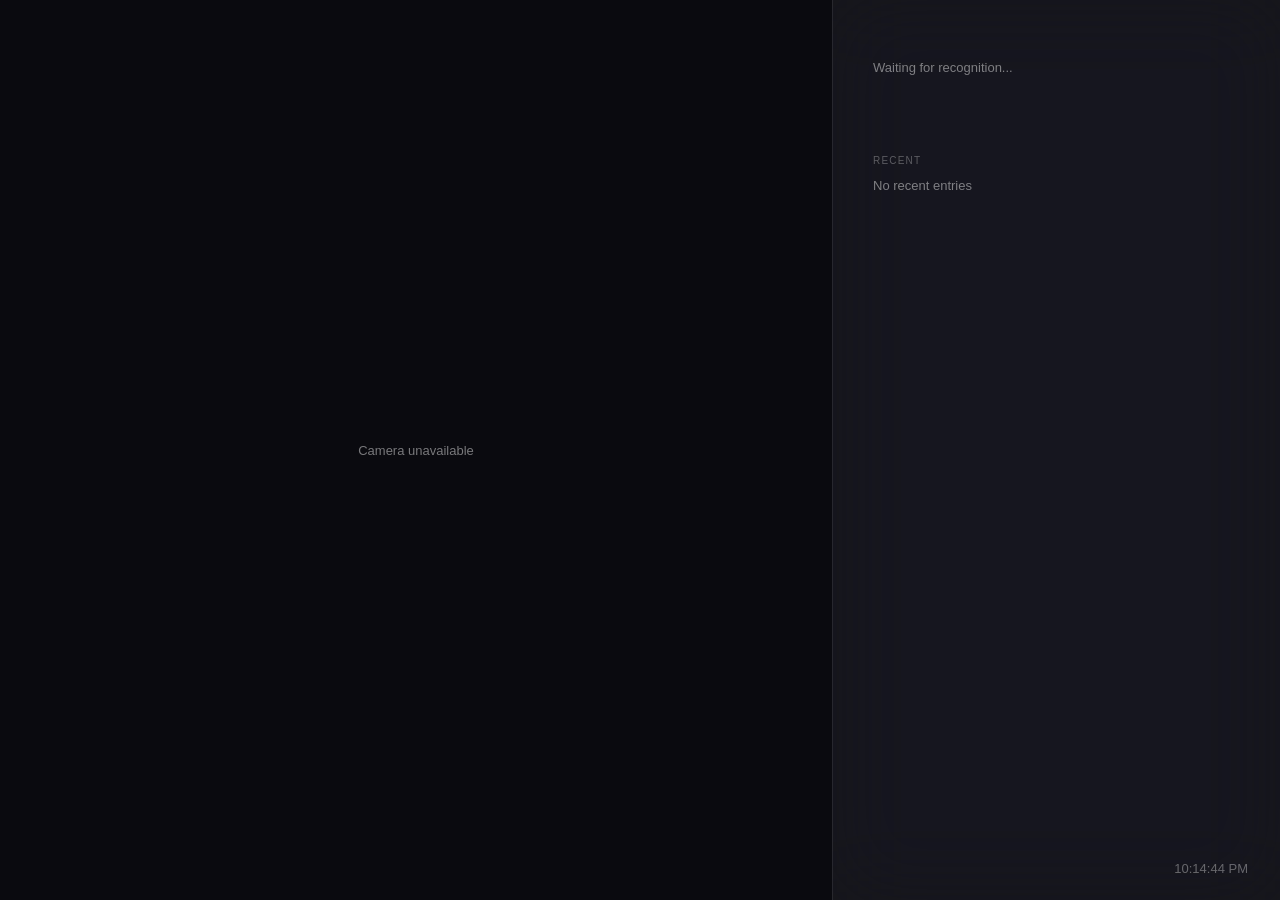
<file: templates/view.html>
<!DOCTYPE html>
<html lang="en">
<head>
    <meta charset="UTF-8">
    <meta name="viewport" content="width=device-width, initial-scale=1.0">
    <title>FaceLog — Display</title>
    <link rel="stylesheet" href="/static/css/view.css">
</head>
<body>
    <div class="layout-mac">
        <!-- Left: Camera -->
        <div class="col-camera">
            <video id="video" autoplay playsinline muted></video>
            <canvas id="canvas"></canvas>
            <div class="camera-starting" id="camera-starting">
                <p>Starting camera...</p>
            </div>
        </div>

        <!-- Right: Info Panel -->
        <div class="col-info">
            <!-- Last Recognized Block -->
            <div class="last-recognized-block" id="last-recognized-card">
                <div class="empty-state">Waiting for recognition...</div>
            </div>

            <!-- Recent Entries List -->
            <div class="recent-entries-wrapper">
                <div class="list-label">RECENT</div>
                <div class="recent-list" id="recent-list">
                    <div class="empty-state">No recent entries</div>
                </div>
            </div>
        </div>
        
        <div class="clock" id="clock"></div>
    </div>

    <script src="/static/js/view.js"></script>
</body>
</html>
</file>
<file: static/css/view.css>
/* ═══════════════════════════════════════════════════════════
   FaceLog /view — macOS Sequoia Aesthetic 
   ═══════════════════════════════════════════════════════════ */

:root {
    --bg: #0a0a0f;
    --font: -apple-system, BlinkMacSystemFont, "SF Pro Display", "Segoe UI", Inter, sans-serif;
    --accent: #2997ff;
    --text-1: #ffffff;
    --text-2: rgba(255, 255, 255, 0.45);
    --text-3: rgba(255, 255, 255, 0.3);
    --border: rgba(255, 255, 255, 0.08);
    --divider: rgba(255, 255, 255, 0.05);
    --panel-bg: rgba(255, 255, 255, 0.05);
}

*, *::before, *::after {
    margin: 0; padding: 0; box-sizing: border-box;
}

html, body {
    height: 100%;
    overflow: hidden;
    background: var(--bg);
    font-family: var(--font);
    color: var(--text-1);
    cursor: none;
    user-select: none;
    -webkit-font-smoothing: antialiased;
}

.layout-mac {
    display: flex;
    height: 100vh;
    width: 100vw;
}

/* ─── Camera Column (65%) ────────────────────────────────── */
.col-camera {
    width: 65vw;
    position: relative;
    background: transparent;
    overflow: hidden;
}

#video {
    position: absolute;
    inset: 0;
    width: 100%;
    height: 100%;
    object-fit: cover;
}

#canvas {
    position: absolute;
    inset: 0;
    width: 100%;
    height: 100%;
    pointer-events: none;
}

.camera-starting {
    position: absolute;
    inset: 0;
    display: flex;
    align-items: center;
    justify-content: center;
    background: var(--bg);
    z-index: 10;
    transition: opacity 0.4s ease;
}

.camera-starting.hidden {
    opacity: 0;
    pointer-events: none;
}

.camera-starting p {
    font-size: 13px;
    color: var(--text-2);
    font-weight: 400;
}

/* ─── Info Column (35%) ──────────────────────────────────── */
.col-info {
    width: 35vw;
    height: 100%;
    background: var(--panel-bg);
    backdrop-filter: blur(40px) saturate(180%);
    -webkit-backdrop-filter: blur(40px) saturate(180%);
    border-left: 1px solid var(--border);
    display: flex;
    flex-direction: column;
    padding: 60px 40px;
    gap: 80px; /* generous vertical spacing */
}

/* Last Recognized Block */
.last-recognized-block {
    display: flex;
    align-items: center;
    gap: 24px;
    transition: opacity 0.4s ease;
    opacity: 1;
}

.last-recognized-block.anim-fade {
    animation: simpleFade 0.4s ease;
}

@keyframes simpleFade {
    from { opacity: 0; }
    to { opacity: 1; }
}

.block-avatar {
    width: 56px;
    height: 56px;
    border-radius: 50%;
    object-fit: cover;
    flex-shrink: 0;
}

.block-details {
    flex: 1;
    display: flex;
    flex-direction: column;
    gap: 2px;
}

.block-name {
    font-size: 32px;
    font-weight: 300;
    letter-spacing: -0.02em;
    color: var(--text-1);
    line-height: 1.1;
}

.block-meta {
    font-size: 13px;
    font-weight: 400;
    color: var(--text-2);
    line-height: 1.4;
}

.block-confidence {
    font-size: 14px;
    font-weight: 400;
    color: var(--accent);
    text-align: right;
    align-self: flex-start;
    margin-top: 4px;
}

/* Recent Entries List */
.recent-entries-wrapper {
    display: flex;
    flex-direction: column;
    flex: 1;
    overflow: hidden;
}

.list-label {
    font-size: 10px;
    text-transform: uppercase;
    letter-spacing: 0.12em;
    color: var(--text-3);
    margin-bottom: 12px;
    font-weight: 500;
}

.recent-list {
    display: flex;
    flex-direction: column;
    overflow-y: hidden;
}

.recent-item {
    display: flex;
    align-items: center;
    gap: 16px;
    height: 48px;
    border-bottom: 1px solid var(--divider);
    animation: simpleFade 0.3s ease;
}

.recent-item:last-child {
    border-bottom: none;
}

.recent-avatar {
    width: 40px;
    height: 40px;
    border-radius: 50%;
    object-fit: cover;
    flex-shrink: 0;
}

.recent-name {
    flex: 1;
    font-size: 14px;
    font-weight: 400;
    color: var(--text-1);
}

.recent-time {
    font-size: 12px;
    font-weight: 400;
    color: var(--text-2);
    font-variant-numeric: tabular-nums;
}

.empty-state {
    font-size: 13px;
    color: var(--text-2);
    font-weight: 400;
}

/* Clock */
.clock {
    position: absolute;
    bottom: 24px;
    right: 32px;
    font-size: 13px;
    color: rgba(255, 255, 255, 0.35);
    font-weight: 400;
    font-variant-numeric: tabular-nums;
    z-index: 100;
}
</file>
